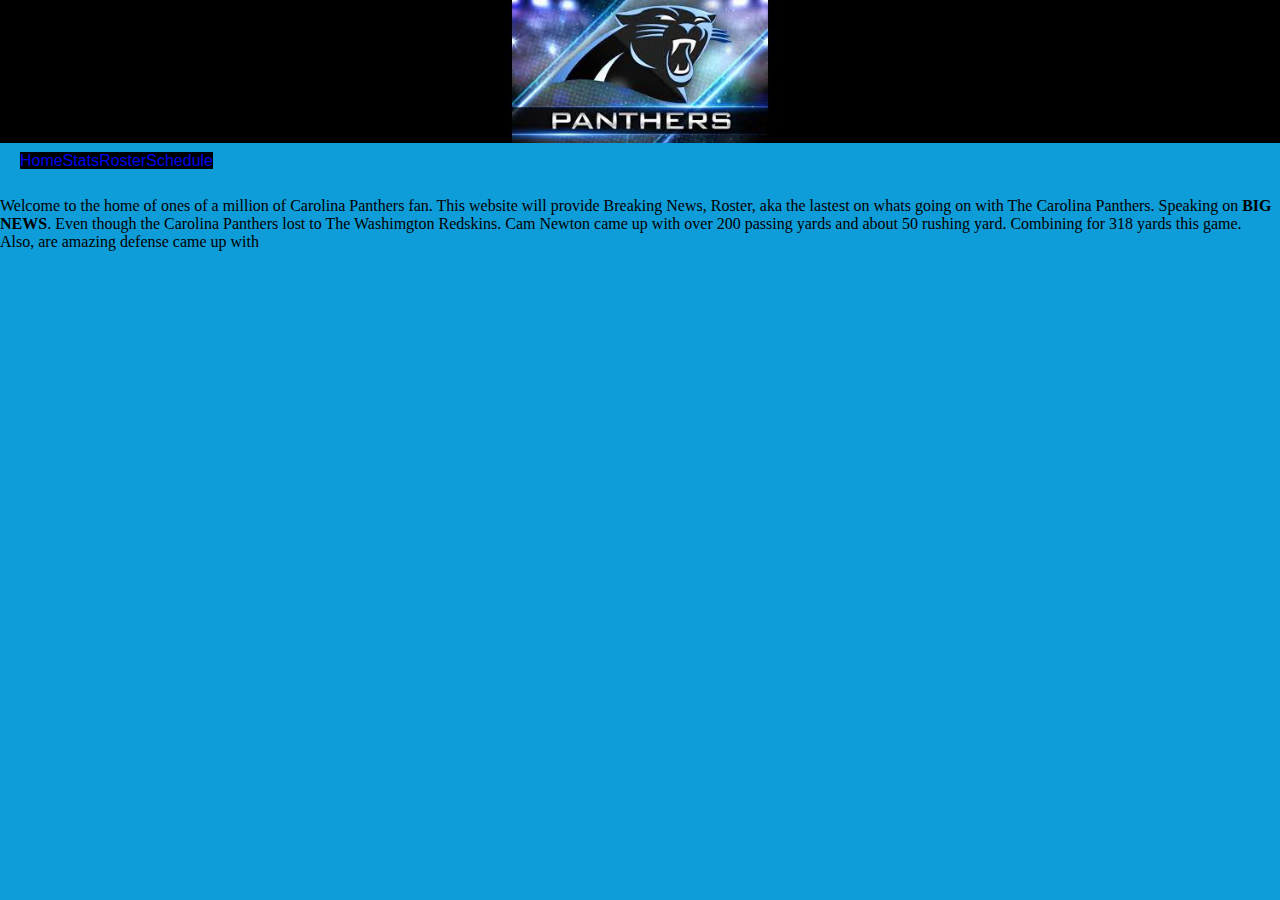
<file: index.html>
<!doctype html>
<html>
<head>
<link rel="stylesheet" type="text/css" href="cnstyle.css">
<meta charset="utf-8">
<title>Untitled Document</title>
<style type="text/css">
body {
	background-color: #0E9DD9;
}
</style>
</head>

<body>
<div id="banner"> <img src="assets/banner1.jpg" alt=""/> </div>
<div id="nav">
  <ul>
    <li><a href="index.html">Home </a></li>
    <li><a href="file:///C|/Users/nelchr7712/Desktop/panthers today/stats.html">Stats</a></li>
    <li><a href="roster.html">Roster</a></li>
    <li><a href="schedule.html">Schedule</a></li>
  </ul>
</div>
<p><br>
</p>
<p>Welcome to the home of ones of a million of Carolina Panthers fan. This website will provide Breaking News, Roster, aka the lastest on whats going on with The Carolina Panthers. Speaking on <strong>BIG NEWS</strong>. Even though the Carolina Panthers lost to The Washimgton Redskins. Cam Newton came up with over 200 passing yards and about 50 rushing yard. Combining for 318 yards this game.<br>
  Also, are amazing defense came up with </p>
</body>
</html>
</file>
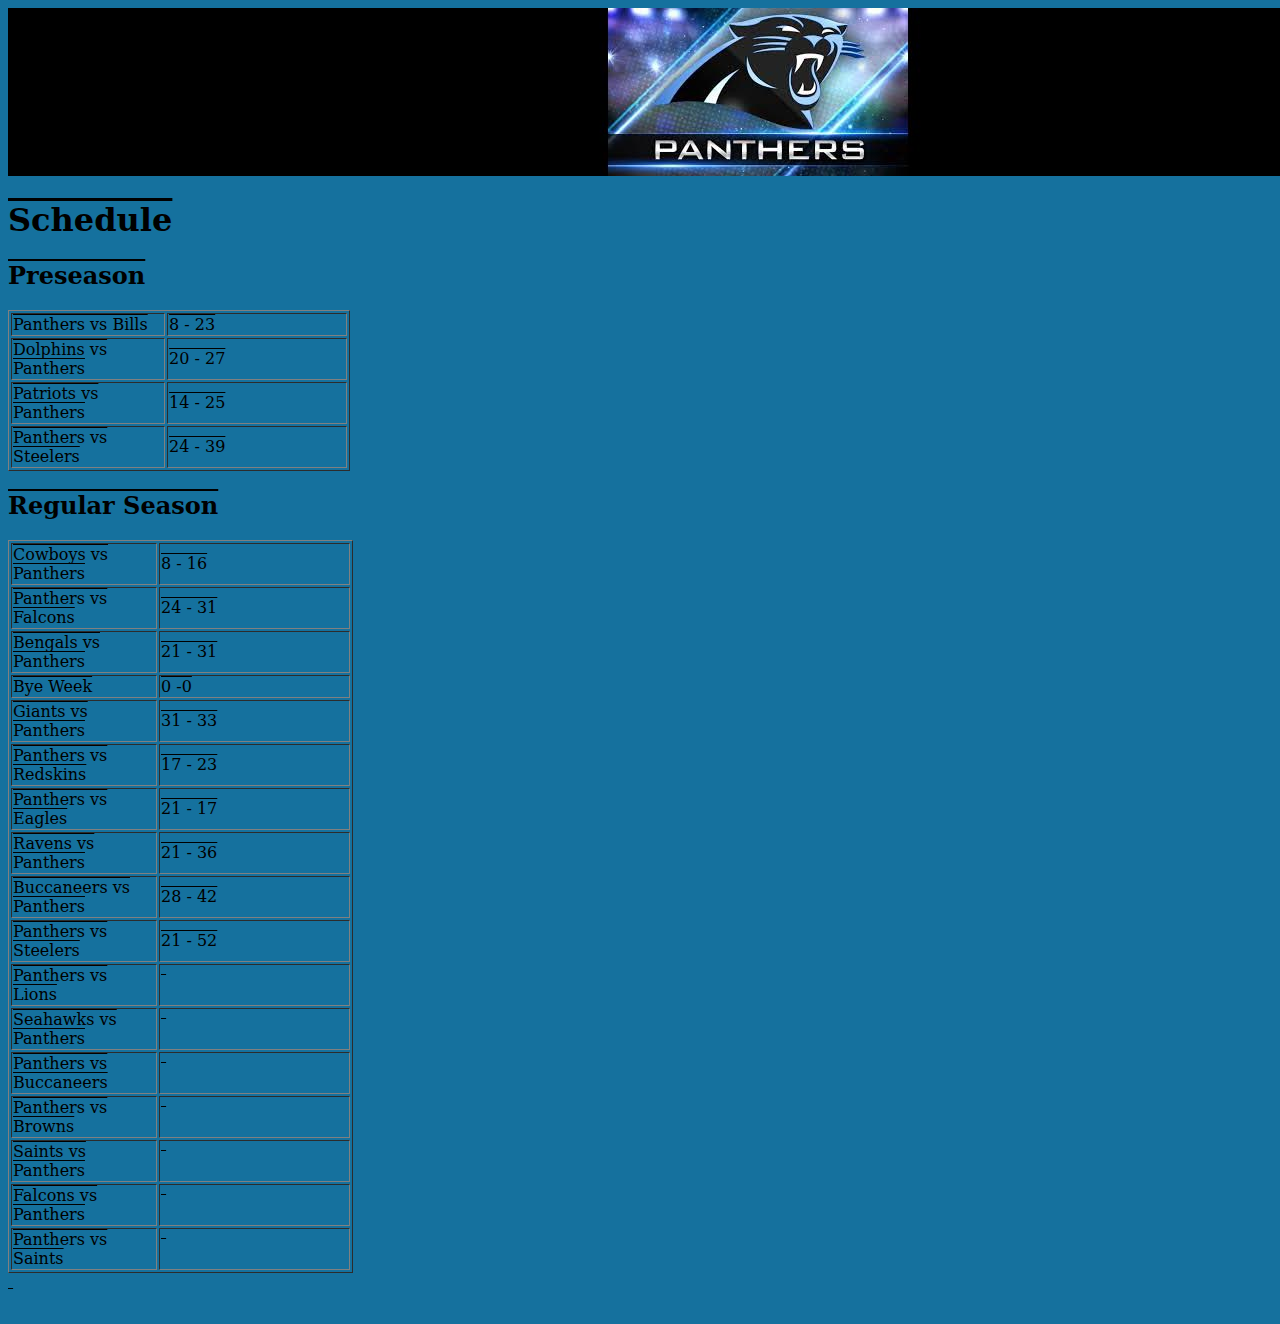
<file: schedule.html>
<!doctype html>
<html>
<head>
<meta charset="utf-8">
<title>Untitled Document</title>
<style type="text/css">
body {
	background-color: #15719E;
	font-family: Constantia, "Lucida Bright", "DejaVu Serif", Georgia, serif;
	text-decoration: overline;
}
#heading {
	width: 1024px;
	height: 200px;
}
</style>
</head>

<body>
<img src="assets/banner1.jpg" width="1500" height="168" alt=""/>
<div id="text"></div>
<h1>Schedule</h1>
<h2>Preseason</h2>
<table width="342" border="1">
  <tbody>
    <tr>
      <td width="139">Panthers vs Bills </td>
      <td width="163">8 - 23</td>
    </tr>
    <tr>
      <td>Dolphins vs Panthers</td>
      <td>20 - 27</td>
    </tr>
    <tr>
      <td>Patriots vs Panthers</td>
      <td>14 - 25</td>
    </tr>
    <tr>
      <td>Panthers vs Steelers</td>
      <td>24 - 39</td>
    </tr>
  </tbody>
</table>
<h2>Regular Season</h2>
<table width="345" border="1">
  <tbody>
    <tr>
      <td width="142">Cowboys vs Panthers</td>
      <td width="187">8 - 16</td>
    </tr>
    <tr>
      <td>Panthers vs Falcons</td>
      <td>24 - 31</td>
    </tr>
    <tr>
      <td>Bengals vs Panthers</td>
      <td>21 - 31</td>
    </tr>
    <tr>
      <td>Bye Week</td>
      <td>0 -0</td>
    </tr>
    <tr>
      <td>Giants vs Panthers</td>
      <td>31 - 33</td>
    </tr>
    <tr>
      <td>Panthers vs Redskins</td>
      <td>17 - 23</td>
    </tr>
    <tr>
      <td>Panthers vs Eagles </td>
      <td>21 - 17</td>
    </tr>
    <tr>
      <td>Ravens  vs Panthers</td>
      <td>21 - 36</td>
    </tr>
    <tr>
      <td>Buccaneers vs Panthers</td>
      <td>28 - 42</td>
    </tr>
    <tr>
      <td>Panthers vs Steelers</td>
      <td>21 - 52</td>
    </tr>
    <tr>
      <td>Panthers vs Lions</td>
      <td>&nbsp;</td>
    </tr>
    <tr>
      <td>Seahawks vs Panthers</td>
      <td>&nbsp;</td>
    </tr>
    <tr>
      <td>Panthers vs Buccaneers</td>
      <td>&nbsp;</td>
    </tr>
    <tr>
      <td>Panthers vs Browns</td>
      <td>&nbsp;</td>
    </tr>
    <tr>
      <td>Saints vs Panthers</td>
      <td>&nbsp;</td>
    </tr>
    <tr>
      <td>Falcons vs Panthers </td>
      <td>&nbsp;</td>
    </tr>
    <tr>
      <td>Panthers vs Saints</td>
      <td>&nbsp;</td>
    </tr>
  </tbody>
</table>
<p>&nbsp;</p>
</body>
</html>
</file>
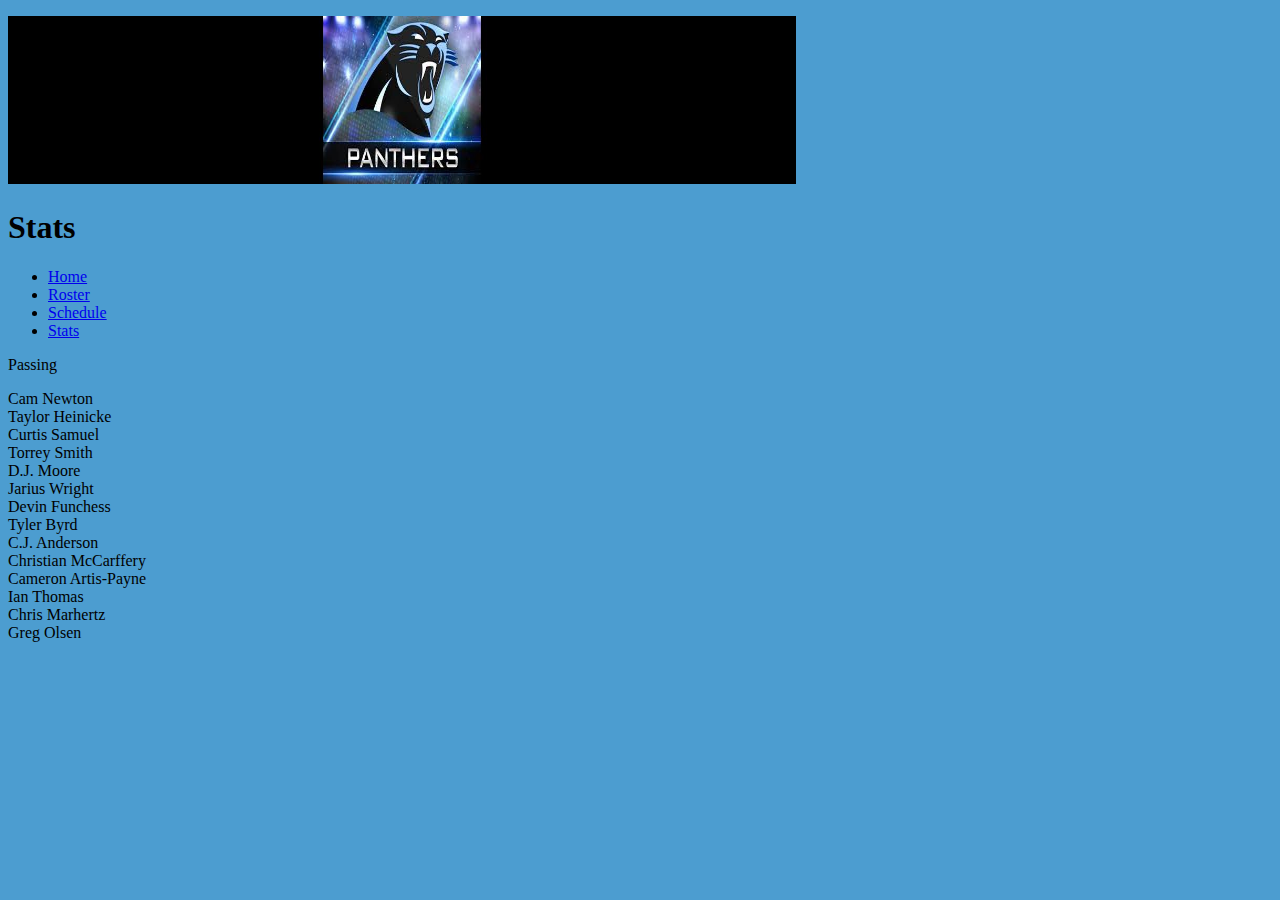
<file: stats.html>
<!doctype html>
<html>
<head>
<meta charset="utf-8">
<title>Untitled Document</title>
<style type="text/css">
body {
	background-color: #4C9DD0;
	text-align: left;
}
</style>
</head>

<body>
<p><img src="assets/panthers today 1.jpg" width="788" height="168" alt=""/></p>
<h1>Stats</h1>
<ul>
  <li><a href="index.html">Home</a></li>
  <li><a href="roster.html">Roster</a></li>
  <li><a href="schedule.html">Schedule</a></li>
  <li><a href="stats.html">Stats</a></li>
</ul>
<p>Passing</p>
<p>Cam Newton<br>
Taylor Heinicke<br>
Curtis Samuel<br>
Torrey Smith<br>
D.J. Moore<br>
Jarius Wright<br>
Devin Funchess<br>
Tyler Byrd<br>
C.J. Anderson<br>
Christian McCarffery<br>
Cameron Artis-Payne<br>
Ian Thomas<br>
Chris Marhertz<br>
Greg Olsen
</p>
</body>
</html>
</file>
<file: cnstyle.css>
@charset "utf-8";
/* CSS Document */

body {
	max-width:1500px;
	margin: 0 auto;
}

#banner {
max-width:100%;
}

#banner img {
	max-width:100%;
}

.roster li {
	border-bottom:  3px solid white; 
list-style-type:none;
}
#nav ul {
	margin-top: 5px;
	margin-right: 20px;
	margin-bottom: 5px;
	margin-left: 20px;
	padding-top: 0px;
	padding-right: 0px;
	padding-bottom: 0px;
	padding-left: 0px;
	list-style-type: none;
}
#nav li {
	float: left;
}
#nav a {
	background-color: #000000;
	font-family: Gotham, "Helvetica Neue", Helvetica, Arial, sans-serif;
	font-size: 1em;
	text-decoration: none;
}
</file>
